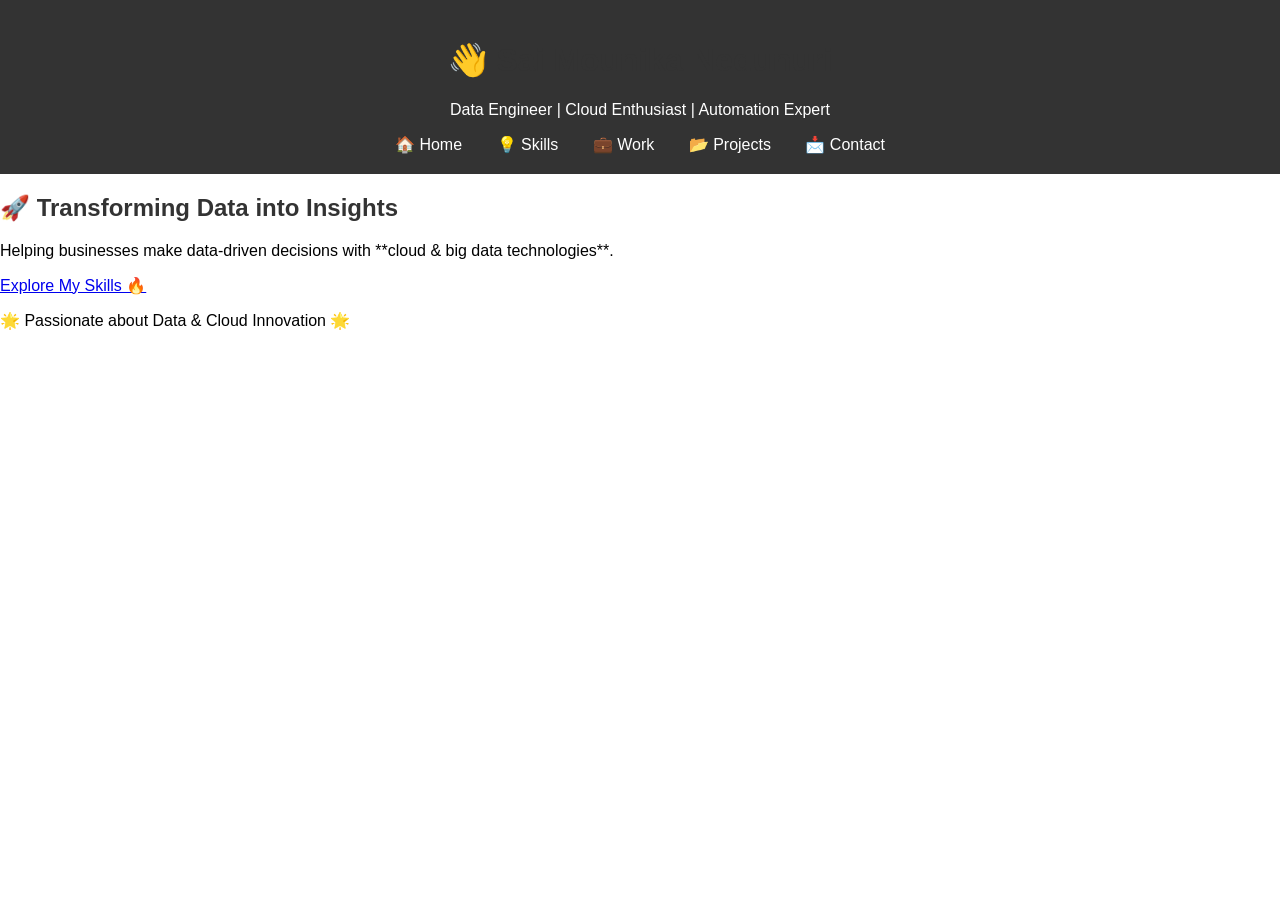
<file: index.html>
<!DOCTYPE html>
<html lang="en">
<head>
    <meta charset="UTF-8">
    <meta name="viewport" content="width=device-width, initial-scale=1.0">
    <title>Home - Azure Data Engineer</title>
    <link rel="stylesheet" href="styles.css">
</head>
<body>
    <header>
        <h1>👋 Sai Mounika Nedunuri</h1>
        <p>Data Engineer | Cloud Enthusiast | Automation Expert</p>
        <nav>
            <a href="index.html" class="active">🏠 Home</a>
            <a href="skills.html">💡 Skills</a>
            <a href="work.html">💼 Work</a>
            <a href="projects.html">📂 Projects</a>
            <a href="contact.html">📩 Contact</a>
        </nav>
    </header>

    <section class="intro">
        <h2>🚀 Transforming Data into Insights</h2>
        <p>Helping businesses make data-driven decisions with **cloud & big data technologies**.</p>
        <a href="skills.html" class="cta-button">Explore My Skills 🔥</a>
    </section>

    <footer>
        <p>🌟 Passionate about Data & Cloud Innovation 🌟</p>
    </footer>
</body>
</html>
</file>
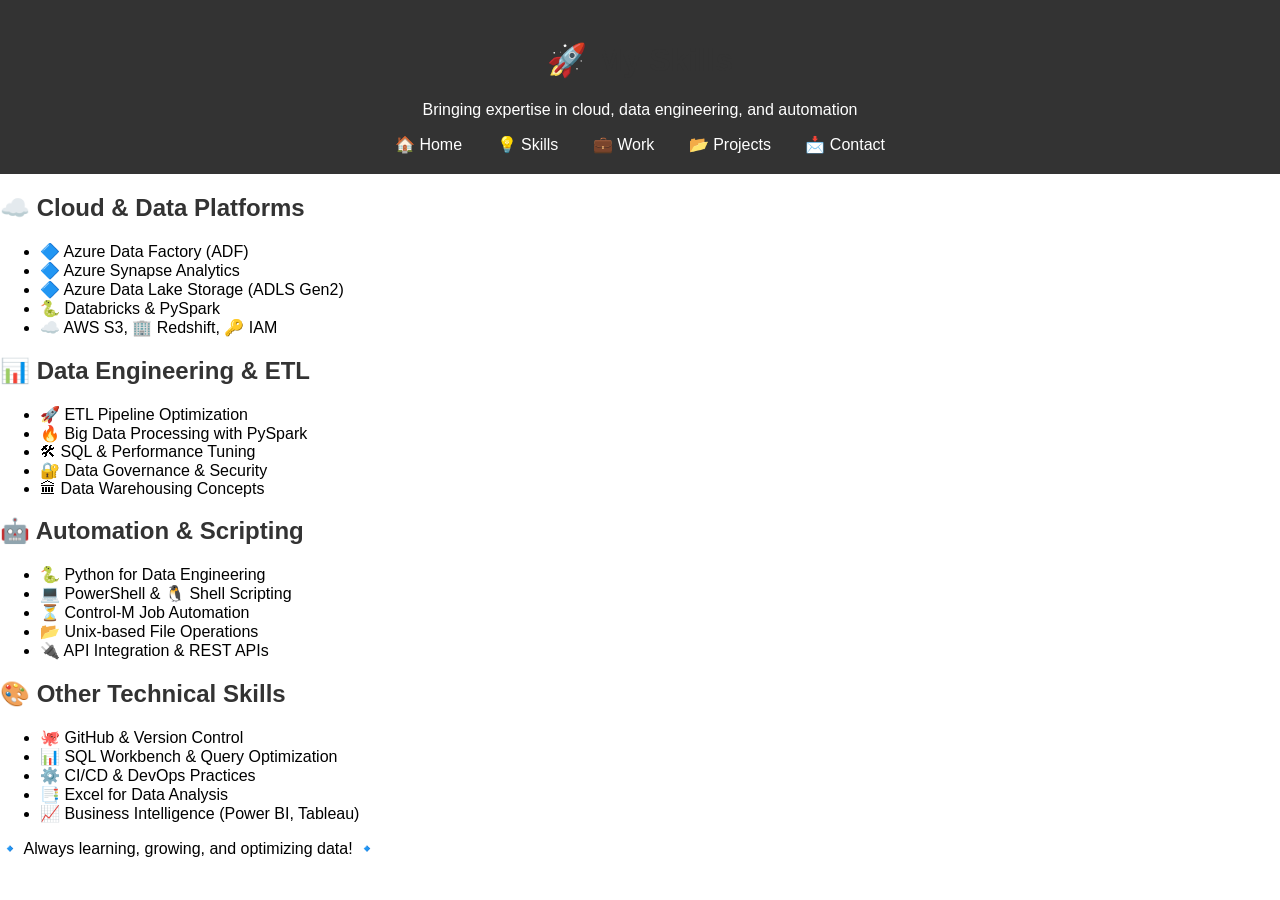
<file: skills.html>
<!DOCTYPE html>
<html lang="en">
<head>
    <meta charset="UTF-8">
    <meta name="viewport" content="width=device-width, initial-scale=1.0">
    <title>Skills - Azure Data Engineer</title>
    <link rel="stylesheet" href="styles.css">
</head>
<body>
    <header>
        <h1>🚀 My Skills</h1>
        <p>Bringing expertise in cloud, data engineering, and automation</p>
        <nav>
            <a href="index.html">🏠 Home</a>
            <a href="skills.html" class="active">💡 Skills</a>
            <a href="work.html">💼 Work</a>
            <a href="projects.html">📂 Projects</a>
            <a href="contact.html">📩 Contact</a>
        </nav>
    </header>

    <section class="skills-container">
        <div class="skill-category">
            <h2>☁️ Cloud & Data Platforms</h2>
            <ul>
                <li>🔷 Azure Data Factory (ADF)</li>
                <li>🔷 Azure Synapse Analytics</li>
                <li>🔷 Azure Data Lake Storage (ADLS Gen2)</li>
                <li>🐍 Databricks & PySpark</li>
                <li>☁️ AWS S3, 🏢 Redshift, 🔑 IAM</li>
            </ul>
        </div>

        <div class="skill-category">
            <h2>📊 Data Engineering & ETL</h2>
            <ul>
                <li>🚀 ETL Pipeline Optimization</li>
                <li>🔥 Big Data Processing with PySpark</li>
                <li>🛠 SQL & Performance Tuning</li>
                <li>🔐 Data Governance & Security</li>
                <li>🏛 Data Warehousing Concepts</li>
            </ul>
        </div>

        <div class="skill-category">
            <h2>🤖 Automation & Scripting</h2>
            <ul>
                <li>🐍 Python for Data Engineering</li>
                <li>💻 PowerShell & 🐧 Shell Scripting</li>
                <li>⏳ Control-M Job Automation</li>
                <li>📂 Unix-based File Operations</li>
                <li>🔌 API Integration & REST APIs</li>
            </ul>
        </div>

        <div class="skill-category">
            <h2>🎨 Other Technical Skills</h2>
            <ul>
                <li>🐙 GitHub & Version Control</li>
                <li>📊 SQL Workbench & Query Optimization</li>
                <li>⚙️ CI/CD & DevOps Practices</li>
                <li>📑 Excel for Data Analysis</li>
                <li>📈 Business Intelligence (Power BI, Tableau)</li>
            </ul>
        </div>
    </section>

    <footer>
        <p>🔹 Always learning, growing, and optimizing data! 🔹</p>
    </footer>
</body>
</html>
</file>
<file: styles.css>
body {
  font-family: Arial, sans-serif;
  margin: 0;
  padding: 0;
  background-color: #ffffff;
  color: #000000;
}

header {
  background-color: #333;
  color: white;
  padding: 20px;
  text-align: center;
}

nav a {
  color: white;
  margin: 0 15px;
  text-decoration: none;
}

main {
  padding: 20px;
}

h1, h2 {
  color: #333;
}

/* Card container layout */
.card-container {
  display: flex;
  flex-wrap: wrap;
  gap: 20px; /* space between cards */
  justify-content: flex-start;
}

/* Individual card styles */
.card {
  background-color: #f9f9f9;
  color: #000;
  border-radius: 8px;
  box-shadow: 0 4px 8px rgba(0,0,0,0.1);
  padding: 20px;
  margin: 10px;
  width: 300px;
  transition: transform 0.3s ease;
}

.card:hover {
  transform: translateY(-5px);
}

.card h3 {
  margin-top: 0;
  color: #222;
}

.card p {
  font-size: 14px;
  line-height: 1.5;
}

/* Links inside cards */
.card a {
  text-decoration: none;
  color: #0066cc;
}

.card a:hover {
  text-decoration: underline;
}
</file>
